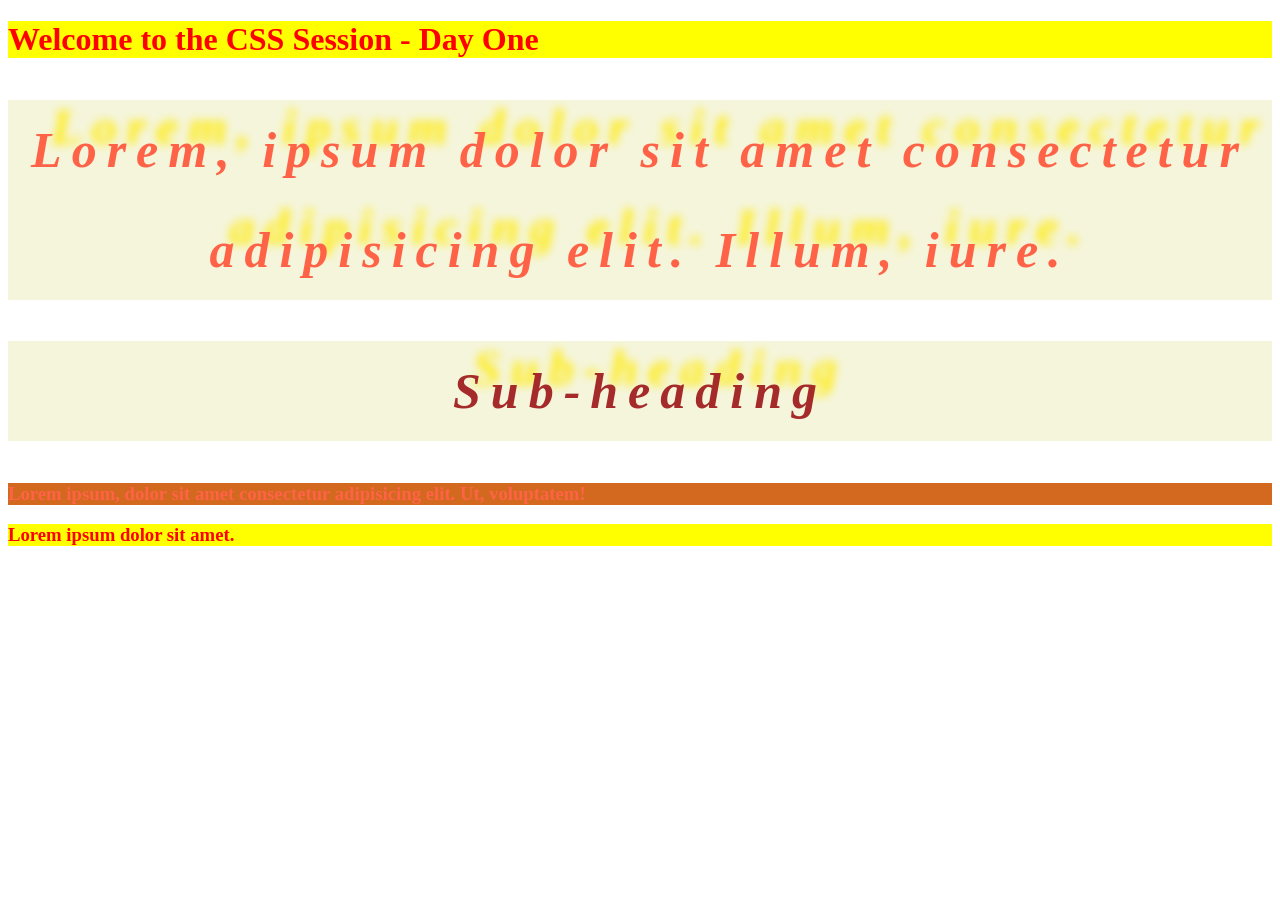
<file: index.html>
<!DOCTYPE html>
<html lang="en">
<head>
    <meta charset="UTF-8">
    <meta name="viewport" content="width=device-width, initial-scale=1.0">
    <title>Document</title>
   <link rel="stylesheet" href="style.css">
</head>
<body>
    <!-- 3 types of CSS
    1. inline
    2. internal
    3. external -->
    <h1 style="color:red; background-color: yellow;">Welcome to the CSS Session - Day One</h1>
    
    <h2>Lorem, ipsum dolor sit amet consectetur adipisicing elit. Illum, iure.</h2>
    <h2 class="sub-heading">Sub-heading</h2>

    <h3 id="unique-heading">Lorem ipsum, dolor sit amet consectetur adipisicing elit. Ut, voluptatem!</h3>

    <h3 class="support-heading">Lorem ipsum dolor sit amet.</h3>


</body>
</html>
</file>
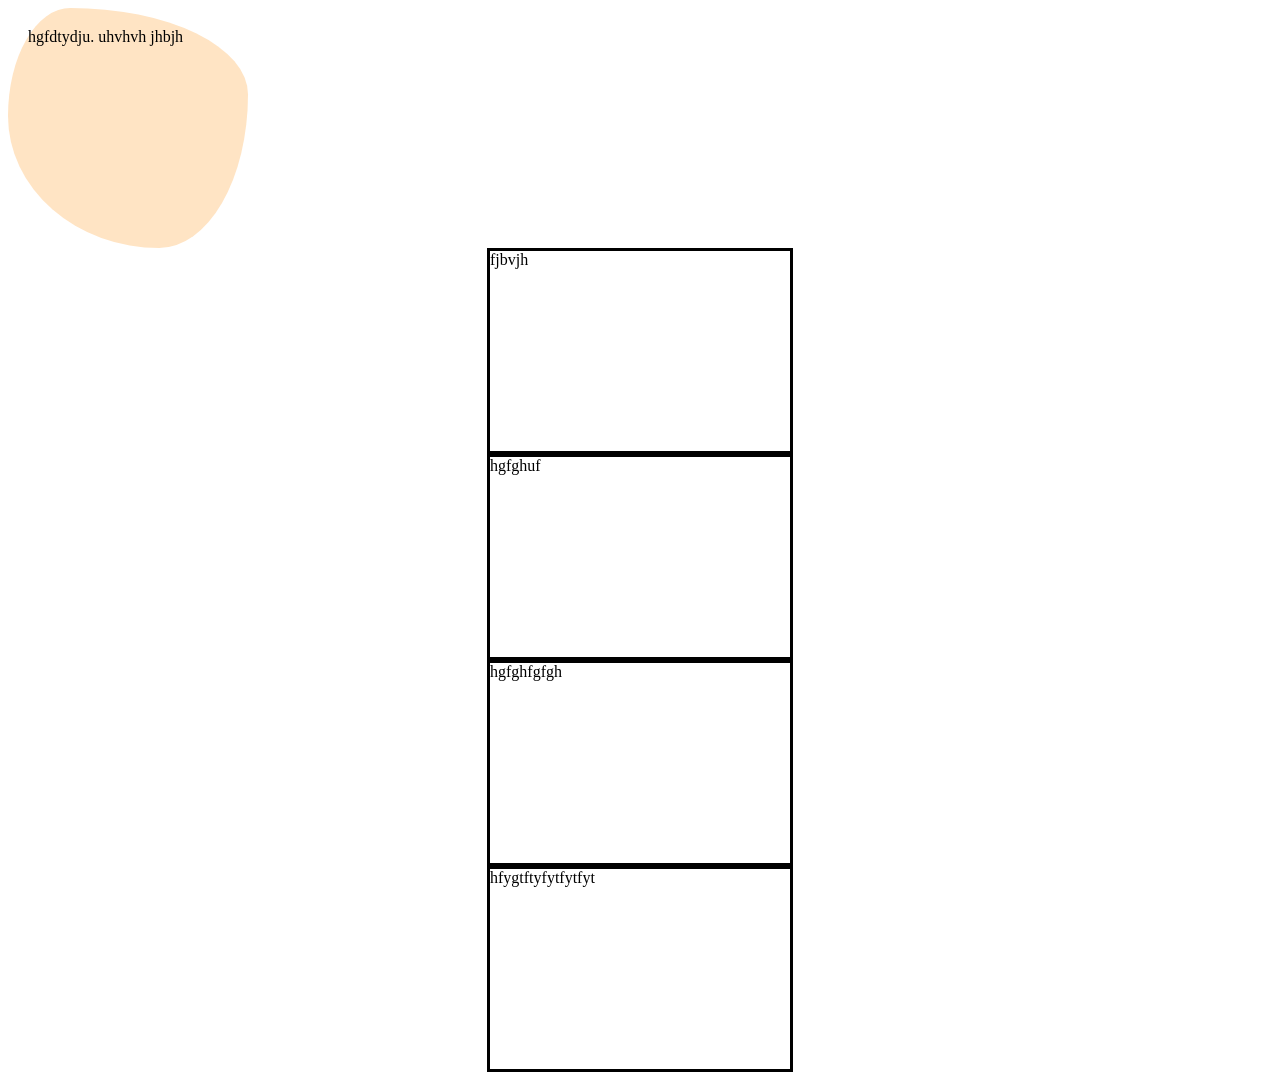
<file: box-model.html>
<!DOCTYPE html>
<html lang="en">
<head>
    <meta charset="UTF-8">
    <meta name="viewport" content="width=device-width, initial-scale=1.0">
    <title>Box Model</title>
    <style>
        /*
        ==========================================================
                        CSS BOX MODEL - QUICK NOTES
        ==========================================================
        Every HTML element is a rectangular box made of 4 layers
        (from inside to outside):

            +-------------------------------+
            |            MARGIN             |  space OUTSIDE the border
            |   +-----------------------+   |
            |   |        BORDER         |   |  line around the element
            |   |   +---------------+   |   |
            |   |   |    PADDING    |   |   |  space INSIDE the border
            |   |   |   +-------+   |   |   |
            |   |   |   |CONTENT|   |   |   |  text / image
            |   |   |   +-------+   |   |   |
            |   |   +---------------+   |   |
            |   +-----------------------+   |
            +-------------------------------+

        1) Content - the actual text/image. Size set by width & height.
        2) Padding - gap between content and border (takes background color).
        3) Border  - the outline around padding.
        4) Margin  - gap between this element and other elements
                     (always transparent).

        Shorthand order for padding / margin / border-color (clockwise):
            1 value  -> all 4 sides
            2 values -> top&bottom  left&right
            4 values -> top  right  bottom  left
        ==========================================================
        */

        .box{
            width: 200px;              /* content width */
            height: 200px;             /* content height */
            background-color: bisque;  /* fills content + padding */
            padding: 20px;             /* space inside the border, all 4 sides */

            /* Long way to write a border (3 separate properties): */
            /* border-width: 10px;
            border-style: solid;
            border-color: brown; */

            /* Shorthand: border: width style color; */
            border: 0px solid;         /* 0px = border not visible; try 10px */
            /* border-style: double; */   /* other styles: dotted, dashed, double */

            /* 4 colors -> top right bottom left */
            border-color: rgb(178, 229, 248) green rgb(178, 229, 248) orange;

            /* border-radius rounds the corners (this makes a blob shape) */
            border-radius: 26% 74% 37% 63% / 45% 36% 64% 55% ;

        }
        .box2{
            width: 300px;
            height: 200px;
            border: 3px solid black;
            margin: 20px;              /* 20px space outside on all 4 sides */
            /* margin: auto -> browser splits leftover space equally on left & right,
               so the element moves to the CENTER horizontally.
               Works only on the x-axis and only when the element has a width.
               NOTE: this line overrides "margin: 20px" above (last rule wins). */
            margin: auto;

        }
    </style>
</head>
<body>

   <!-- Box with padding, border-color and border-radius -->
   <div class="box">hgfdtydju. uhvhvh jhbjh</div>

   <!-- Boxes centered using margin: auto -->
   <div class="box2">fjbvjh</div>
   <div class="box2">hgfghuf</div>
   <div class="box2">hgfghfgfgh</div>
   <div class="box2">hfygtftyfytfytfyt</div>

   <!-- TRY IT YOURSELF:
        Right-click a box > Inspect, and look at the "box model" diagram
        in the Computed tab to see content, padding, border and margin. -->

</body>
</html>
</file>
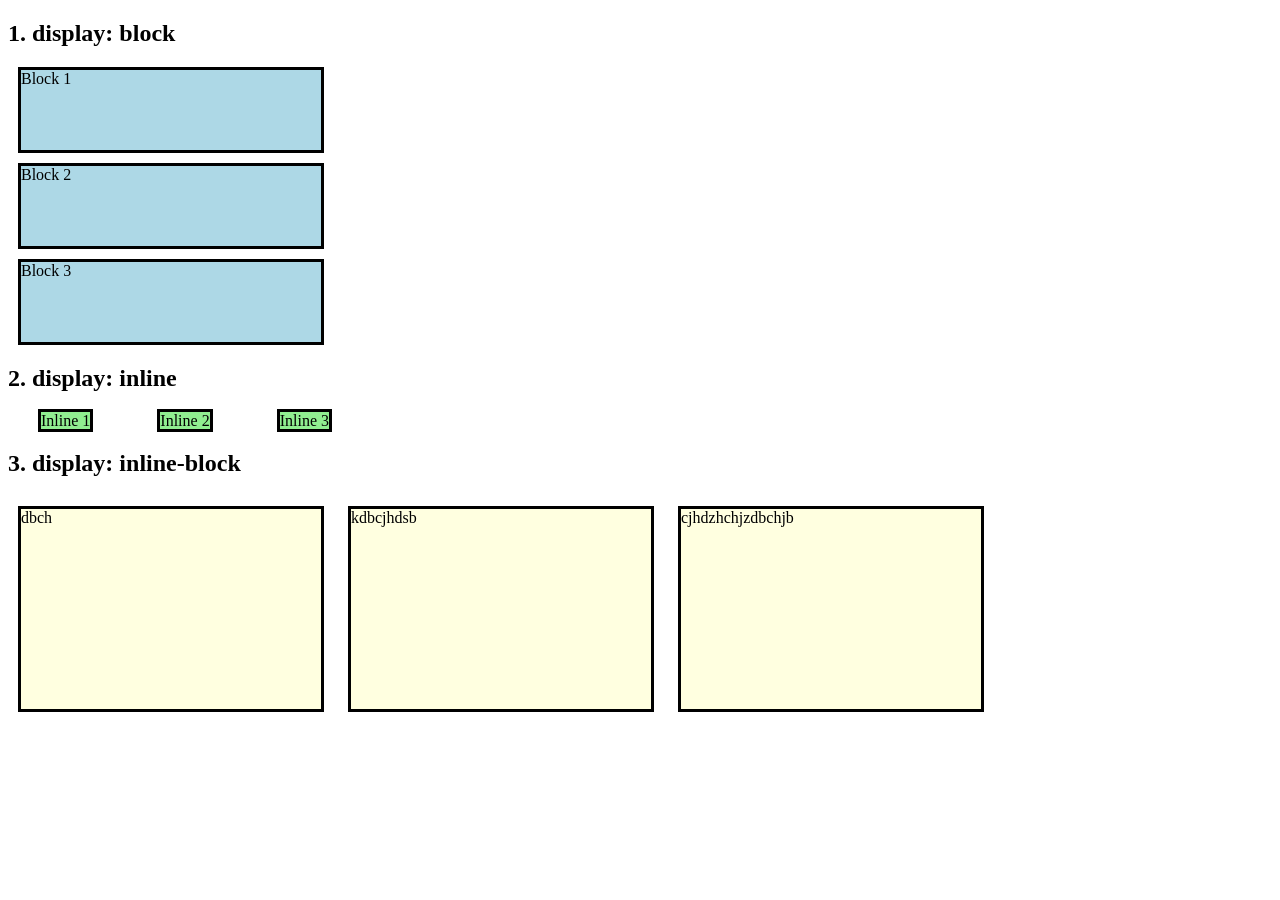
<file: display.html>
<!DOCTYPE html>
<html lang="en">
<head>
    <meta charset="UTF-8">
    <meta name="viewport" content="width=device-width, initial-scale=1.0">
    <title>Display: block, inline, inline-block</title>
    <style>
        /*
        ==========================================================
                    CSS DISPLAY PROPERTY - QUICK NOTES
        ==========================================================

        The "display" property decides HOW an element sits on the page:
        does it take a full line, or does it sit next to other elements?

        ----------------------------------------------------------
        1) display: block;
        ----------------------------------------------------------
           - Always STARTS ON A NEW LINE.
           - Takes the FULL WIDTH available (stretches left to right),
             unless you give it a width.
           - width and height WORK.
           - margin and padding WORK on all 4 sides.
           - Default block elements: <div>, <p>, <h1>-<h6>, <ul>, <li>,
             <section>, <header>, <footer>, <form>

        ----------------------------------------------------------
        2) display: inline;
        ----------------------------------------------------------
           - Does NOT start on a new line. Sits next to other content,
             like words in a sentence.
           - Takes ONLY AS MUCH WIDTH AS ITS CONTENT needs.
           - width and height DO NOT WORK (they are ignored).
           - margin/padding left & right WORK.
             margin top & bottom DO NOT push other elements away.
             (padding top/bottom shows, but can overlap other lines)
           - Default inline elements: <span>, <a>, <strong>, <em>,
             <b>, <i>, <img>*, <label>
             (*img is special - it accepts width/height)

        ----------------------------------------------------------
        3) display: inline-block;
        ----------------------------------------------------------
           - BEST OF BOTH: sits on the SAME LINE like inline,
             but behaves like a box like block.
           - Does NOT start on a new line.
           - width and height WORK.
           - margin and padding WORK on all 4 sides.
           - Commonly used for: buttons, nav menu items, cards in a row.

        ----------------------------------------------------------
                        SUMMARY TABLE
        ----------------------------------------------------------
        | Feature              | block   | inline | inline-block |
        |----------------------|---------|--------|--------------|
        | Starts on new line   | YES     | NO     | NO           |
        | Width & height work  | YES     | NO     | YES          |
        | Top/bottom margin    | YES     | NO     | YES          |
        | Default width        | Full    | Content| Content /    |
        |                      | line    | size   | set width    |
        ----------------------------------------------------------
        */

        /* ---------- Example 1: BLOCK ---------- */
        .block-box{
            display: block;          /* each box goes on its own line */
            width: 300px;            /* width works */
            height: 80px;            /* height works */
            margin: 10px;            /* margin works on all sides */
            border: 3px solid black;
            background-color: lightblue;
        }

        /* ---------- Example 2: INLINE ---------- */
        .inline-box{
            display: inline;         /* boxes sit side by side like text */
            width: 300px;            /* IGNORED - width does not work on inline */
            height: 80px;            /* IGNORED - height does not work on inline */
            margin: 30px;            /* only left/right margin pushes others */
            border: 3px solid black;
            background-color: lightgreen;
        }

        /* ---------- Example 3: INLINE-BLOCK ---------- */
        .box{
            display: inline-block;   /* side by side AND width/height work */
            width: 300px;            /* width works */
            height: 200px;           /* height works */
            margin: 10px;            /* margin works on all sides */
            border: 3px solid black;
            background-color: lightyellow;
        }
    </style>
</head>
<body>

    <!-- =====================================================
         Example 1: display: block
         Observe: each box starts on a NEW LINE,
                  and width/height are applied.
         ===================================================== -->
    <h2>1. display: block</h2>
    <div class="block-box">Block 1</div>
    <div class="block-box">Block 2</div>
    <div class="block-box">Block 3</div>

    <!-- =====================================================
         Example 2: display: inline
         Observe: boxes sit on the SAME LINE,
                  width/height are IGNORED (box is only as big as the text).
         ===================================================== -->
    <h2>2. display: inline</h2>
    <div class="inline-box">Inline 1</div>
    <div class="inline-box">Inline 2</div>
    <div class="inline-box">Inline 3</div>

    <!-- =====================================================
         Example 3: display: inline-block
         Observe: boxes sit on the SAME LINE,
                  AND width/height are applied.
         ===================================================== -->
    <h2>3. display: inline-block</h2>
    <div class="box">dbch</div>
    <div class="box">kdbcjhdsb</div>
    <div class="box">cjhdzhchjzdbchjb</div>

    <!-- TRY IT YOURSELF:
         Change "display" in any class above to block / inline / inline-block
         and refresh the browser to see how the layout changes. -->

</body>
</html>
</file>
<file: style.css>
h2{
            color: tomato;
            background-color: beige;
            /* font properties */
            font-size: 50px;
            font-family:Georgia, 'Times New Roman', Times, serif;
            font-weight: bold;
            font-style: italic;

            /* text properties */
            text-align:center;
            /* text-decoration:line-through; */
            text-shadow:20px -23px 10px rgb(255, 234, 0) ;

            letter-spacing:10px;
            line-height: 100px;
            
        }
        .sub-heading{
            color: brown;
        }
        .support-heading{
            color: red;
            background-color: yellow;
        }
        #unique-heading{
            color: tomato;
            background-color: chocolate;
        }
</file>
